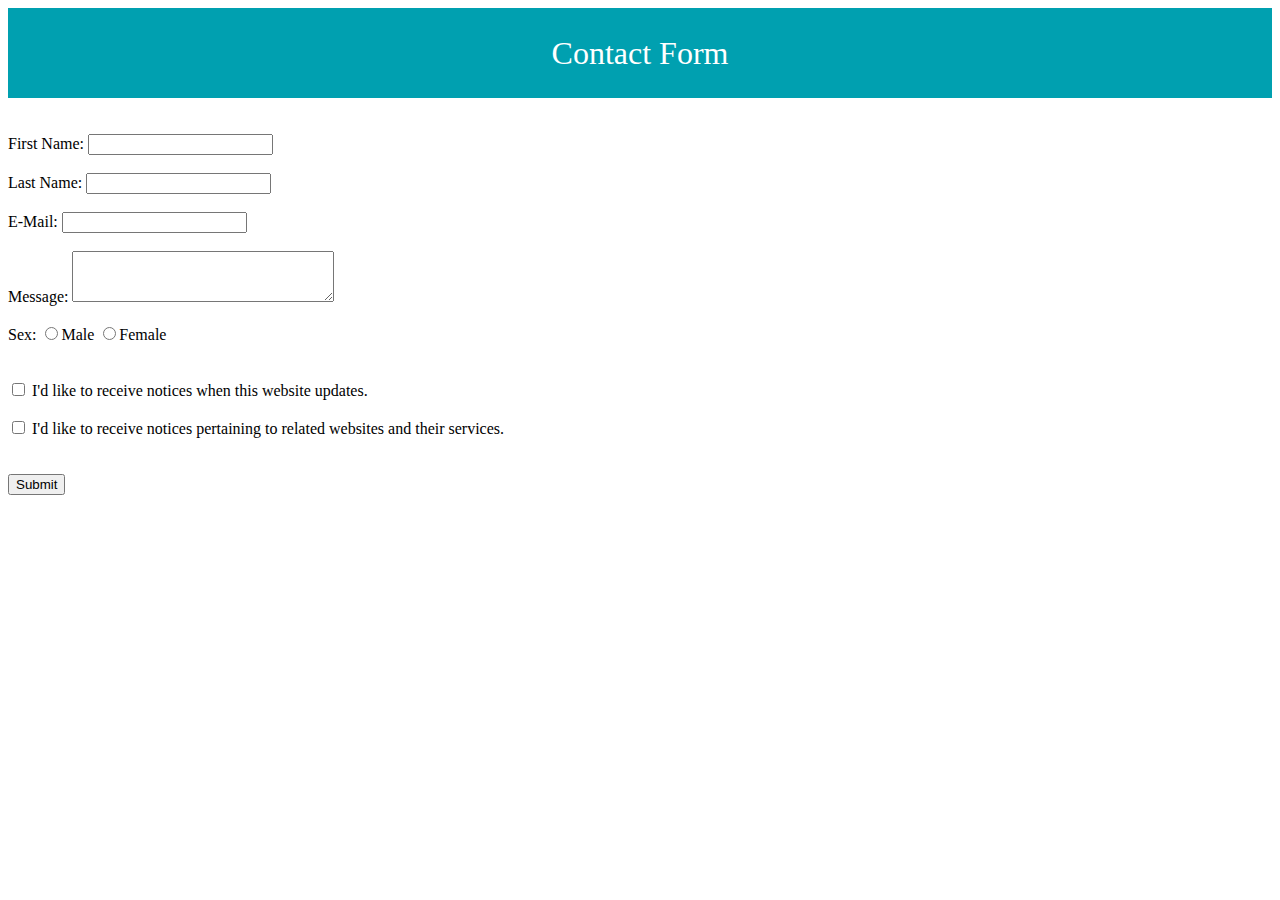
<file: Web Form/WebContent/index.html>
<!DOCTYPE html>
<html>
<head>
<title>Web Form</title>
<link rel='stylesheet' type=text/css href='Stylesheet.css'>
<script src="Validationform.js"></script>
</head>
<body>
<div id="header"> Contact Form</div><br><br>
<form action="Submission.html" method="post" onsubmit="return check_info()" >
<div id="input1">
 
First Name: <input type="text" id="firstname"><br><br>
Last Name: <input type="text" id="lastname" ><br><br>
E-Mail: <input type="text" id="email" ><br><br>
</div>
<div id="input2">
Message: <textarea rows="3" cols="30"></textarea><br><br>
Sex: <input type="radio">Male
<input type="radio">Female
<br><br><br>
<input type="checkbox" name="notify" value="update1"> I'd like to receive notices when this website updates.
<br><br>
<input type="checkbox" name="notify" value="update2"> I'd like to receive notices pertaining to related websites 
and their services.
<br><br><br>
<input type="submit" name="sex" value="Submit"">

</div>
</form>
</body>
</html>
</file>
<file: Web Form/WebContent/Stylesheet.css>
#header{
	background-color: #00A0B0;
	text-align:center;
	vertical-align: middle;
	line-height: 90px; 
	font-family: Lobster;
    color: #FFFFFF;
    font-size: 32px;
}
</file>
